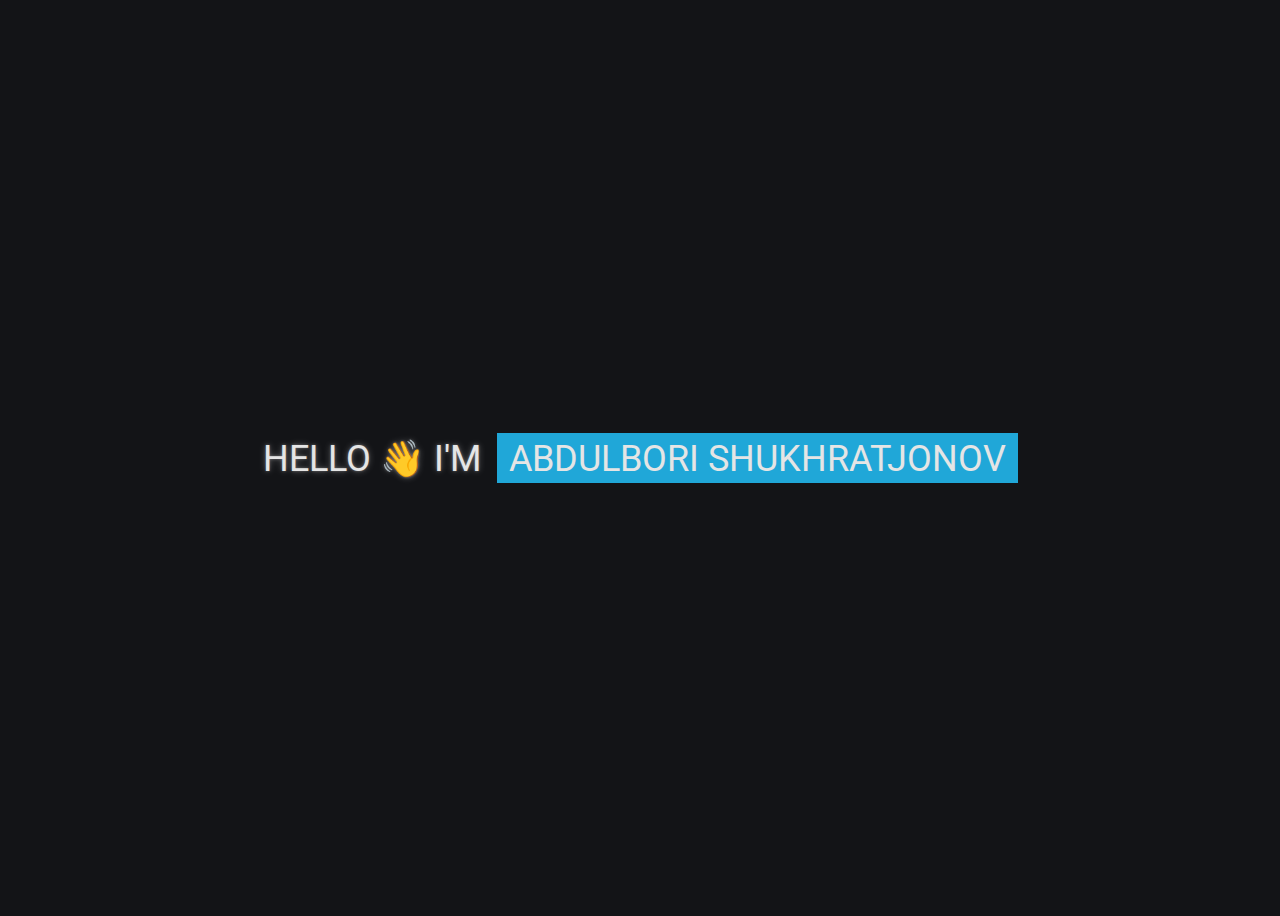
<file: Abdulbori_wep_project/index.html>
<!DOCTYPE html>
<html lang="en">
<head>
    <meta charset="UTF-8">
    <meta http-equiv="X-UA-Compatible" content="IE=edge">
    <meta name="viewport" content="width=device-width, initial-scale=1.0">
    <title>Document</title>

    <link rel="stylesheet" href="stayle.css">

</head>
<body>
    
    <main class="container">
  <p>Hello 👋 I'm</p>
  <section class="animation">
    <div class="first"><div>Abdulbori Shukhratjonov</div></div>
    <div class="second"><div>Android Developer</div></div>
    <div class="third"><div>Web Developer</div></div>
  </section>
</main>

</body>
</html>
</file>
<file: Abdulbori_wep_project/stayle.css>
@import url('https://fonts.googleapis.com/css?family=Roboto:700');

body {
  font-family:'Roboto';
  background-color: #131417;  
}
p {
  text-shadow: 0 0 7px rgba(255,255,255,.3), 0 0 3px rgba(255,255,255,.3);
}
.container {
  color: #e5e5e5;
  font-size: 2.26rem;
  text-transform: uppercase;
  height: 100vh;
  display: flex;
  align-items: center;
  justify-content: center;
}

.animation {
  height:50px;
  overflow:hidden;
  margin-left: 1rem;
}

.animation > div > div {
  padding: 0.25rem 0.75rem;
  height:2.81rem;
  margin-bottom: 2.81rem;
  display:inline-block;
}

.animation div:first-child {
  animation: text-animation 8s infinite;
}

.first div {
  background-color:#20a7d8;
}
.second div {
  background-color:#CD921E;
}
.third div {
  background-color:#c10528;
}

@keyframes text-animation {
  0% {margin-top: 0;}
  10% {margin-top: 0;}
  20% {margin-top: -5.62rem;}
  30% {margin-top: -5.62rem;}
  40% {margin-top: -11.24rem;}
  60% {margin-top: -11.24rem;}
  70% {margin-top: -5.62rem;}
  80% {margin-top: -5.62rem;}
  90% {margin-top: 0;}
  100% {margin-top: 0;}
}
</file>
